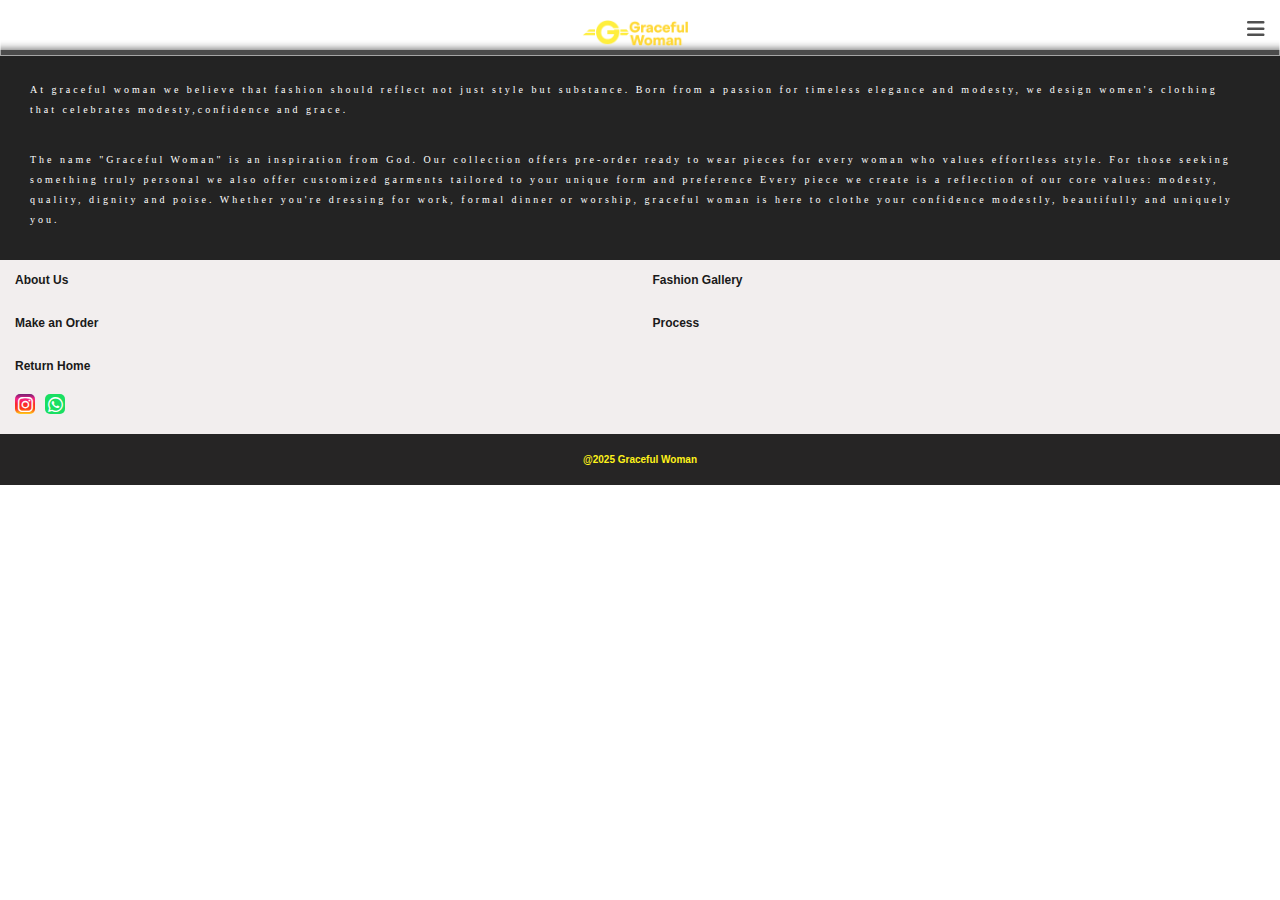
<file: about.html>
<!DOCTYPE html>
<html lang="en">
<head>
    <meta charset="UTF-8">
    <meta name="viewport" content="width=device-width, initial-scale=1.0">
    <link rel="icon" href="favicon/graceful woman logo.png">
    <link rel="stylesheet" href="about.css">
    <link rel="stylesheet" href="https://cdnjs.cloudflare.com/ajax/libs/font-awesome/6.7.2/css/all.min.css">
    <title>About Us</title>
</head>
<body>
    


        <header>

        <nav class="mobile-container">

            <div class="topNav">

                <div class="centered-logo">
                <a href="#" class="active"><img src="images/grace.png" alt="" ></a>
            </div>
          
                <ul id="myLinks">
                    <li><a href="index.html">HOME</a></li>
                    <li><a href="Order-Page.html">MAKE AN ORDER</a></li>
                    <li><a href="fashion-gallery.html">FASHION GALLERY</a></li> 
                    <li><a href="process.html">PROCESS</a></li>
                    <!-- NON BRIDAL -->
                    <li><a href="about.html">ABOUT US</a></li>
                  
                
        </ul>

        

            <a href="javascript:void(0);" class="icon" onclick="myFunction()"> <i class="fa fa-bars"></i></a>
        </nav>  


    </header>


    <main>

        <section>
            <div class="about-section-one">
                <p>At graceful woman we believe that fashion should reflect not just style but substance. Born from a passion for timeless elegance and modesty, we design women's clothing that celebrates modesty,confidence and grace. 
                   </p>

                <p> The name "Graceful Woman" is an inspiration from God.
                    Our collection offers pre-order ready to wear pieces for every woman who values effortless style. For those seeking  something truly personal we also offer customized garments tailored to your unique form and preference 
                    Every piece we create is a reflection of our core values: modesty, quality, dignity and poise.
                    Whether you're dressing for work, formal dinner or worship, graceful woman is here to clothe your confidence modestly, beautifully and uniquely you.</p>
            </div>
        </section>

 




    </main>





     <footer>

    

    <div class="footer-links">
        <ul>
            <li><a href="about.html">About Us</a></li>
            <li><a href="fashion-gallery.html">Fashion Gallery</a></li> 
            <li><a href="Order-Page.html">Make an Order</a></li>
            <li><a href="process.html">Process</a></li>
           <li><a href="index.html">Return Home</a></li>
        </ul>
    </div>



 <div class="footer-social-media-links">
        <a href="https://www.instagram.com/gracefulwomencollections?utm_source=ig_web_button_share_sheet&igsh=ZDNlZDc0MzIxNw=="><i class="fa-brands fa-instagram"></i></a>
      <a href="https://wa.me/+2349133815008?text=urlencodedtext"><i class="fa-brands fa-whatsapp"></i></a>
    </div>

    <p>@2025 Graceful Woman</p>
</footer>

    

    <script src="about.js"></script>
</body>
</html>
</file>
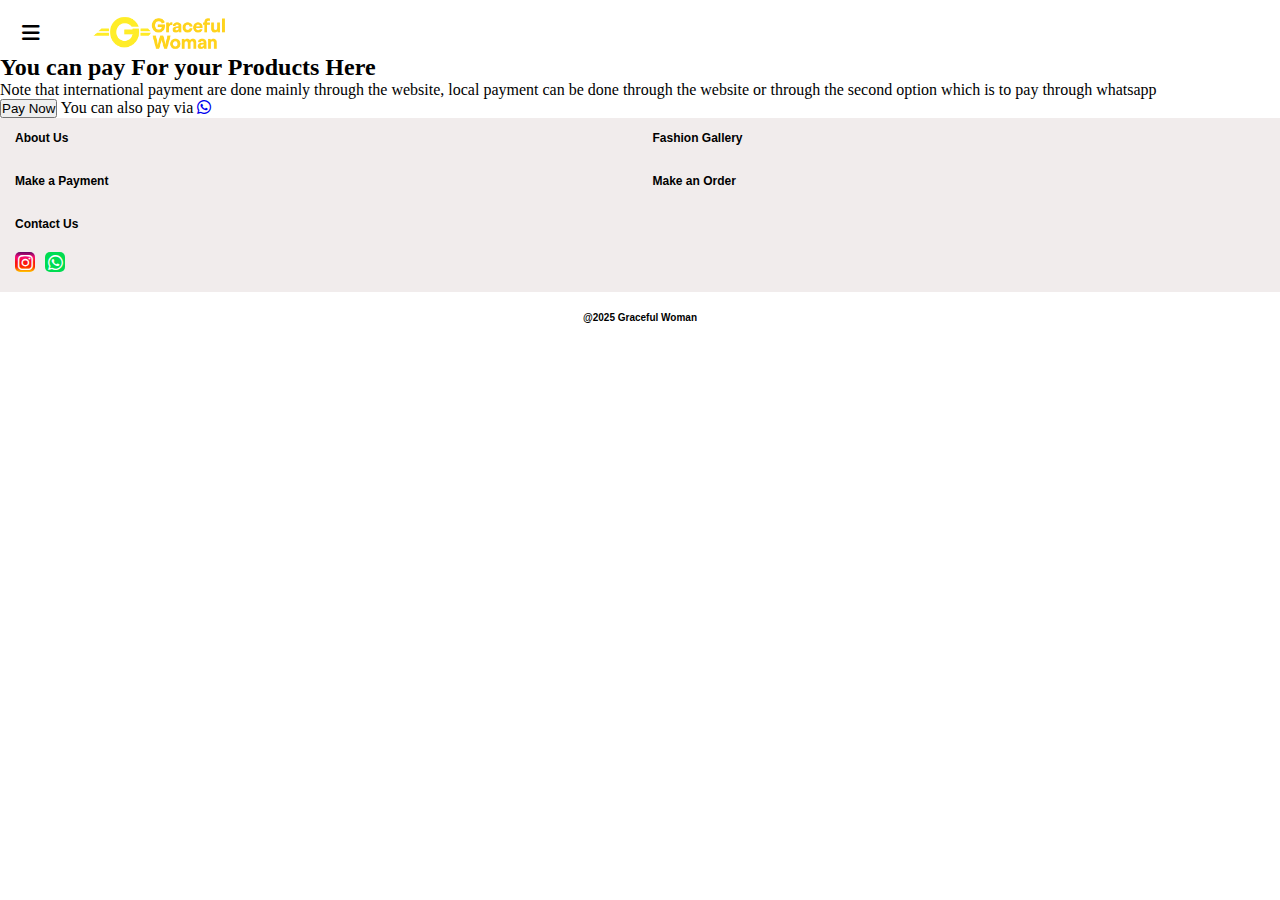
<file: Collections.html>
<!DOCTYPE html>
<html lang="en">
<head>
    <meta charset="UTF-8">
    <meta name="viewport" content="width=device-width, initial-scale=1.0">
    <link rel="stylesheet" href="Collections.css">
    <link rel="icon" href="favicon/graceful woman logo.png">
    <link rel="stylesheet" href="https://cdnjs.cloudflare.com/ajax/libs/font-awesome/6.7.2/css/all.min.css">
    <title>Our Collections</title>
</head>
<body>
    
    <header>

        <nav class="mobile-container">

            <div class="topNav">

                <div class="centered-logo">
                <a href="#" class="active"><img src="images/grace.png" alt="" ></a>
            </div>
          
            <ul id="myLinks">
                <li><a href="index.html">HOME</a></li>
                <li><a href="Order-Page.html">MAKE AN ORDER</a></li>
                <li><a href="fashion-gallery.html">FASHION GALLERY</a></li> 
                <li><a href="process.html">PROCESS</a></li>
                <!-- NON BRIDAL -->
                <li><a href="about.html">ABOUT US</a></li>
                <li><a href="Collections.html">MAKE A PAYMENT</a></li>
            
    </ul>

        

            <a href="javascript:void(0);" class="icon" onclick="myFunction()"> <i class="fa fa-bars"></i></a>
        </nav>  


    </header>




    <main>

        <section>
                
            <div class="payment-page">

                
                <h2>You can pay For your Products Here</h2>
                <p class="notice">Note that international payment are done mainly through the website, local payment can be done through the website or through the second option which is to pay through whatsapp</p>

                <button onclick="payWithPaystack()">Pay Now</button>

                <span>You can also pay via <a href="#"><i class="fa-brands fa-whatsapp"></i></a></span>

                </div>

              
                <!-- Paystack Script -->
                <script src="https://js.paystack.co/v1/inline.js"></script>
              
                <script>
                  function payWithPaystack() {
                    var handler = PaystackPop.setup({
                      key: 'pk_test_93b93a9578f03c553f652e14778f90c2a86fc205', // replace with your Paystack public key
                      email: 'anyanwud898@gmail.com',
                      amount: 5000 * 100, // Amount in kobo (5000 NGN = ₦50), for USD convert appropriately
                      currency: "NGN", // Accept international payments in USD (you can also use GHS, ZAR, etc.)
                      ref: '' + Math.floor((Math.random() * 1000000000) + 1), // Unique reference
                      callback: function(response) {
                        alert('Payment successful! Transaction reference: ' + response.reference);
                        // Here you can call your backend or show success page
                      },
                      onClose: function() {
                        alert('Payment window closed.');
                      }
                    });
              
                    handler.openIframe();
                  }
                </script>


            </div>

        </section>



    </main>





















    <footer>

        <div class="footer-links">
          <ul>
            <li><a href="about.html">About Us</a></li>
            <li><a href="fashion-gallery.html">Fashion Gallery</a></li>
            <li><a href="Collections.html">Make a Payment</a></li>
            <li><a href="Order-Page.html">Make an Order</a></li>
            <li><a href="#">Contact Us</a></li>
        </ul>
        </div>
    
        <div class="footer-social-media-links">
            <a href="https://www.instagram.com/gracefulwomencollections?igsh=MTNvdjE1bjBwNnpkMw=="><i class="fa-brands fa-instagram"></i></a>
            <a href="#"><i class="fa-brands fa-whatsapp"></i></a>
        </div>
    
        <p>@2025 Graceful Woman</p>
    </footer>




    <script src="Collections.js"></script>
</body>
</html>
</file>
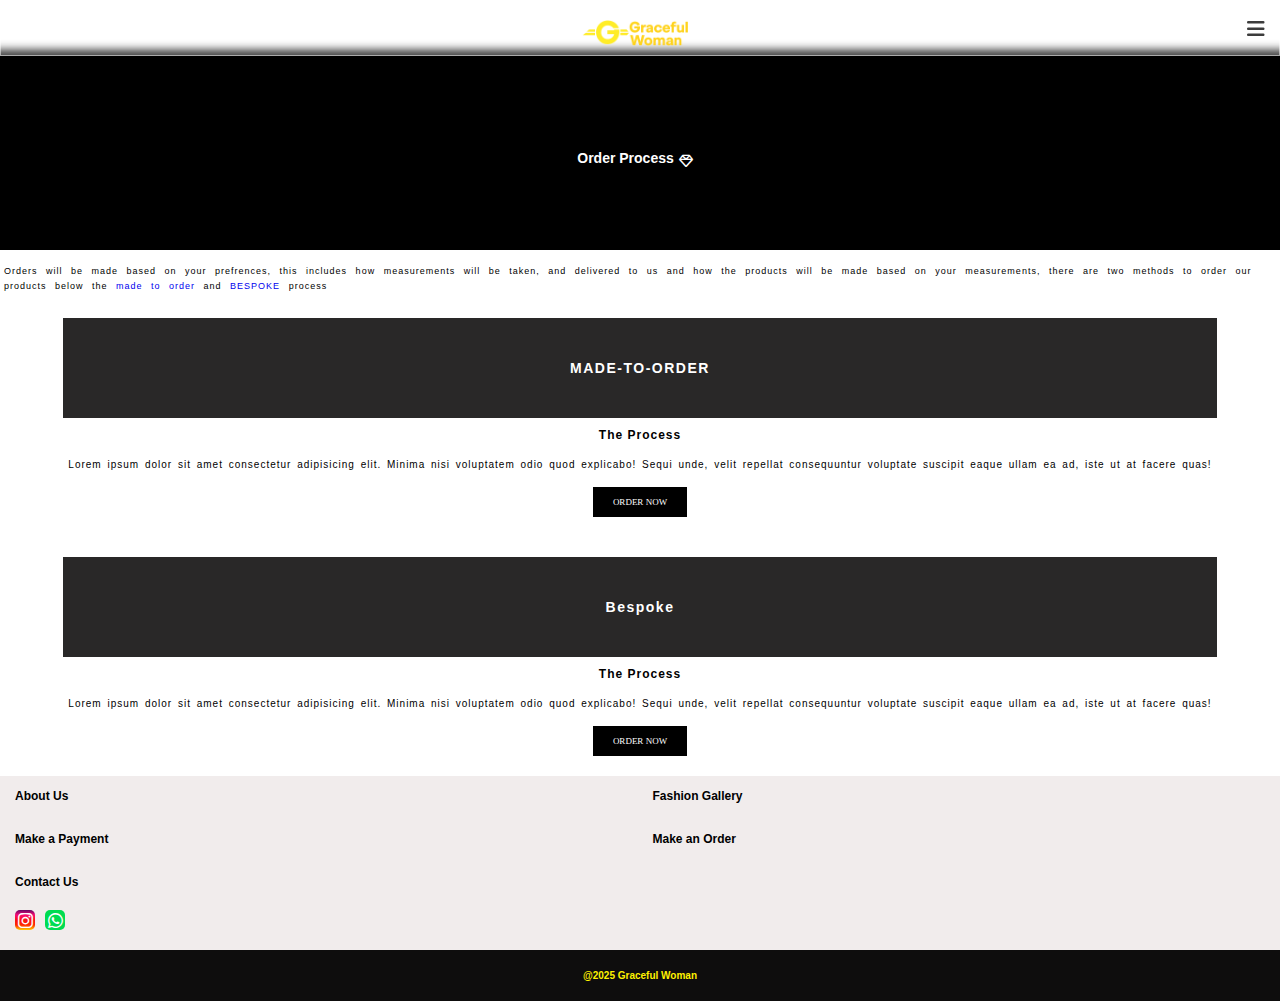
<file: process.html>
<!DOCTYPE html>
<html lang="en">
<head>
    <meta charset="UTF-8">
    <meta name="viewport" content="width=device-width, initial-scale=1.0">
    <link rel="stylesheet" href="https://cdnjs.cloudflare.com/ajax/libs/font-awesome/6.7.2/css/all.min.css">
    <link rel="stylesheet" href="process.css">
    <link rel="icon" href="favicon/graceful woman logo.png">
    <title>Order Process</title>
 
</head>
<body>
    

    <header>

        <nav class="mobile-container">

            <div class="topNav">

                <div class="centered-logo">
                <a href="#" class="active"><img src="images/grace.png" alt="" ></a>
            </div>
          
            <ul id="myLinks">
                <li><a href="index.html">HOME</a></li>
                <li><a href="Order-Page.html">MAKE AN ORDER</a></li>
                <li><a href="fashion-gallery.html">FASHION GALLERY</a></li> 
                <li><a href="process.html">PROCESS</a></li>
                <!-- NON BRIDAL -->
                <li><a href="about.html">ABOUT US</a></li>
                <li><a href="Collections.html">MAKE A PAYMENT</a></li>
            
    </ul>

        

            <a href="javascript:void(0);" class="icon" onclick="myFunction()"> <i class="fa fa-bars"></i></a>
        </nav>  


    </header>


<!-- all h3 have the same font size -->


<main>
    <section>
        <div class="personal-order-process">

            <div class="intro-message-for-order-process">
                <!-- the background should be black -->
                <h3>Order Process   <i class="fa-regular fa-gem"></i> </h3>

                <p>Orders will be made based on your prefrences, this includes how measurements will be taken, and delivered to us and how the products will be made based on your measurements, there are two methods to order our products below the <a href="#">made to order</a> and <a href="#">BESPOKE</a> process</p>
            </div>



            <div class="intro-message-for-made-to-order">
                <h3>MADE-TO-ORDER</h3>
            

        <h3>The Process</h3>
        <p>Lorem ipsum dolor sit amet consectetur adipisicing elit. Minima nisi voluptatem odio quod explicabo! Sequi unde, velit repellat consequuntur voluptate suscipit eaque ullam ea ad, iste ut at facere quas!</p>
        <a href="Order-Page.html">Order Now</a>
    </div>

    


            <div class="bespoke">
                <h3>Bespoke</h3>
       

        <h3>The Process</h3>
        <p>Lorem ipsum dolor sit amet consectetur adipisicing elit. Minima nisi voluptatem odio quod explicabo! Sequi unde, velit repellat consequuntur voluptate suscipit eaque ullam ea ad, iste ut at facere quas!</p>
        <a href="Order-Page.html">Order Now</a>
    </div>




</div>
</section>
</main>




<footer>

    <div class="footer-links">
        <ul>
            <li><a href="about.html">About Us</a></li>
            <li><a href="fashion-gallery.html">Fashion Gallery</a></li>
            <li><a href="Collections.html">Make a Payment</a></li>
            <li><a href="Order-Page.html">Make an Order</a></li>
            <li><a href="#">Contact Us</a></li>
        </ul>
    </div>

    <div class="footer-social-media-links">
        <a href="https://www.instagram.com/gracefulwomencollections?igsh=MTNvdjE1bjBwNnpkMw=="><i class="fa-brands fa-instagram"></i></a>
        <a href="#"><i class="fa-brands fa-whatsapp"></i></a>
    </div>

    <p>@2025 Graceful Woman</p>
</footer>





<script src="process.js"></script>
</body>
</html>
</file>
<file: about.css>
*{
    margin: 0;
    padding: 0;
    list-style: none;
    text-decoration: none;
    box-sizing: border-box;
}
body{
    background: url(https://media.istockphoto.com/id/1502947715/photo/tailor-dummy-over-black-background.jpg?s=612x612&w=0&k=20&c=ayjYa1Gm3D6GrH2IobPoj33CysI8PtostlYDt2o7Iu0=);
    background-repeat: no-repeat;
    background-size: cover;
    background-position: center;
    opacity: 0.9;
}
 img{
    height: 70px;
 }

 header{
  width: 100%;
  background: none;
}

.mobile-container{
display: flex;
flex-direction: row;
justify-content: center;
align-items: center;
width: 100%;
margin: auto;
position: fixed;
z-index: 2;
background: none;
/* outline: auto; */
}

/* this is the hamburger icon and its content */
.topNav{
width: 100%;
height: fit-content;
position: relative;
background: hsla(0, 0%, 100%, 0.18);
backdrop-filter: blur(5px);
-webkit-backdrop-filter: blur(5px);
border: 0.5px solid hsla(0, 0%, 100%, 0.5);
overflow: hidden;
} 

.centered-logo{
display: flex;
justify-content: center;
align-items: center;
position: relative;
top: 7px;
width: 100%;
}
.active{
overflow: hidden;
}
.topNav .active img{
height: 50px;
width: 120px;
object-fit: contain;

}
.topNav #myLinks {
text-decoration: none;
width: 100%;
height: fit-content;
background: hsla(0, 0%, 100%, 0.18);
backdrop-filter: blur(5px);
-webkit-backdrop-filter: blur(5px);
border: 0.5px solid hsla(0, 0%, 100%, 0.5);
}
.topNav #myLinks li a{
color: hsl(0, 0%, 0%, 0.7);
padding-left: 10px;
text-decoration: none;
font-size: 12px;
font-family: sans-serif;
display: block;
padding-top: 20px;
padding-bottom: 20px;
height: fit-content;
align-self: center;
justify-content: center;
width: 100%;
}
.topNav #myLinks li a:hover{
background: rgba(165, 165, 165, 0.863);
}



.icon{
display: block;
padding: 14.5px;
text-align: center;
margin-top: 2px;
margin-left: 2px;
position: absolute;
right: 0;
top: 0;
font-size: 20px;
}
 .icon i{
color: rgba(46, 46, 46, 0.932);
}

/* .topNav a :hover{
 background-color: black;
 color: rgb(255, 255, 255);
} */

#myLinks{
  display: none;
}



/* MAin */
main{
  padding-block-start: 50px;
}

/* section one */

.about-section-one{
    height: fit-content;
    width: 100%;
    /* margin-bottom: 2px; */
    padding: 15px;
    background: rgb(11, 11, 11);
}
.about-section-one p{
    height: fit-content;
    width: 100%;
    padding: 15px;
    color: rgb(255, 255, 255);
    font-family: serif;
    font-size: 10px;
    letter-spacing: 3px;
    line-height: 2em;
}


/* section two */
/* .about-the-designer{
    height: fit-content;
    width: 100%;
    color: white;
    padding: 10px;
    background: rgb(11, 11, 11);   
}
.about-the-designer h1{
    height: fit-content;
    width: 100%;
    padding: 15px;
    text-align: center;
    color: white;
    font-family: sans-serif;
    font-size: 15px;
    letter-spacing: 5px;
 
}
.about-the-designer img{
    height: fit-content;
    width: 100%;
    line-height: 2em;
}
.about-the-designer p{
    height: fit-content;
    width: 100%;
    padding: 10px;
    color: rgb(255, 255, 255);
    font-family: serif;
    font-size: 10px;
    letter-spacing: 3px;
    line-height: 2em;
} */



/* Footer */
footer{
    position: relative;
    height: fit-content;
    width: 100%;
    background-color: rgb(241, 236, 236);
    bottom: 0;
}
.footer-links{
  margin: 0px 10px;

}
.footer-links ul{
    display: grid;
    grid-template-columns: repeat(2, 1fr);
    gap: 15px;
    place-content: center;
}
.footer-links ul li{
  margin-top: 10px;
}
.footer-links ul li a{
  color: rgb(0, 0, 0);
  font-weight: 700;
  font-size: 12px;
  font-family: sans-serif;
  padding: 10px 5px; 
  transition: all 2s;
  border-radius: 4px;
}
.footer-links ul li a:hover{
background-color: rgb(47, 47, 47);
}

.footer-social-media-links{
    margin-top: 20px;
    margin-bottom: 20px;
    /* outline: auto; */
    width: 50%;
    height: fit-content;
    position: relative;
    display: flex;
    gap: 10px;
    left: 15px;
}
.footer-social-media-links a{
   font-size: 17px;
}
.footer-social-media-links a:nth-of-type(1){
   color: white;
   height: 20px;
   width: 20px;
   display: flex;
   justify-content: center;
   align-items: center;
   border-radius: 5px;
   /* padding: 5px; */
   background:  linear-gradient( rgb(100, 6, 100) , rgb(249, 11, 119), rgb(249, 18, 18), rgb(255, 42, 0), rgb(255, 204, 0));
}
.footer-social-media-links a:nth-of-type(2){
   color: white;
   height: 20px;
   width: 20px;
   display: flex;
   justify-content: center;
   align-items: center;
   border-radius: 5px;
   /* padding: 5px; */
   background: rgb(0, 220, 81);
}

footer p{
    text-align: center;
    position: relative;
    bottom: 0;
    font-size: 10px;
    font-weight: 600;
  font-family: sans-serif;
    /* font-style: italic; */
    width: 100%;
    padding: 20px 0px;
    color: #FFF200;
    background: rgb(14, 13, 13);
}
</file>
<file: Collections.css>
*{
    margin: 0;
    padding: 0;
    list-style: none;
    text-decoration: none;
    box-sizing: border-box;
}
/* body{

} */
 img{
    height: 70px;
 }

/* header{
    width: 100%;
} */

.mobile-container{
    display: flex;
    flex-direction: row;
    justify-content: center;
    align-items: center;
    width: 100%;
    margin: auto;
    background-color: white;
    /* outline: auto; */
}

/* this is the hamburger icon and its content */
.topNav{
    width: 100%;
    height: fit-content;
    position: relative;
    background-color: white;
    overflow: hidden;
 } 
 .active{
  /* background: #04AA6D; */
  position: relative;
  top: 8px;
  left: 90px;
  overflow: hidden;
}
.topNav .active img{
  height: 50px;
  width: 150px;
  object-fit: contain;

}
.topNav #myLinks {
    text-decoration: none;
    width: 100%;
    height: fit-content;
    background-color: white;
}
.topNav #myLinks li a{
    color: black;
    padding-left: 10px;
    text-decoration: none;
    font-size: 12px;
    font-family: sans-serif;
    display: block;
    padding-top: 20px;
    padding-bottom: 20px;
    height: fit-content;
    align-self: center;
    justify-content: center;
    width: 100%;
}
.topNav #myLinks li a:hover{
  background: rgba(48, 46, 46, 0.438);
}



 .icon{
   background: white;
   display: block;
    padding: 20px;
  text-align: center;
    margin-top: 2px;
    margin-left: 2px;
   position: absolute;
   left: 0;
   top: 0;
   font-size: 20px;
}
 .icon i{
color: black;
}

/* .topNav a :hover{
   background-color: black;
   color: rgb(255, 255, 255);
} */

#myLinks{
    display: none;
}














/* Footer */
footer{
    position: relative;
    height: fit-content;
    width: 100%;
    background-color: rgb(241, 236, 236);
    bottom: 0;
}
.footer-links{
  margin: 0px 10px;

}
.footer-links ul{
    display: grid;
    grid-template-columns: repeat(2, 1fr);
    gap: 15px;
    place-content: center;
}
.footer-links ul li{
  margin-top: 10px;
}
.footer-links ul li a{
  color: rgb(0, 0, 0);
  font-weight: 700;
  font-size: 12px;
  font-family: sans-serif;
  padding: 10px 5px; 
  transition: all 2s;
  border-radius: 4px;
}
.footer-links ul li a:hover{
background-color: rgb(47, 47, 47);
}

.footer-social-media-links{
    margin-top: 20px;
    margin-bottom: 20px;
    /* outline: auto; */
    width: 50%;
    height: fit-content;
    position: relative;
    display: flex;
    gap: 10px;
    left: 15px;
}
.footer-social-media-links a{
   font-size: 17px;
}
.footer-social-media-links a:nth-of-type(1){
   color: white;
   height: 20px;
   width: 20px;
   display: flex;
   justify-content: center;
   align-items: center;
   border-radius: 5px;
   /* padding: 5px; */
   background:  linear-gradient( rgb(100, 6, 100) , rgb(249, 11, 119), rgb(249, 18, 18), rgb(255, 42, 0), rgb(255, 204, 0));
}
.footer-social-media-links a:nth-of-type(2){
   color: white;
   height: 20px;
   width: 20px;
   display: flex;
   justify-content: center;
   align-items: center;
   border-radius: 5px;
   /* padding: 5px; */
   background: rgb(0, 220, 81);
}

footer p{
    text-align: center;
    position: relative;
    bottom: 0;
    font-size: 10px;
    font-weight: 600;
  font-family: sans-serif;
    /* font-style: italic; */
    width: 100%;
    padding: 20px 0px;
    color: black;
    background: white;
}
</file>
<file: process.css>
* {
  margin: 0;
  padding: 0;
  list-style: none;
  text-decoration: none;
  box-sizing: border-box;
}
/* body{

} */
img {
  height: 70px;
}

header{
  width: 100%;
  background: none;
}

.mobile-container{
display: flex;
flex-direction: row;
justify-content: center;
align-items: center;
width: 100%;
margin: auto;
position: fixed;
z-index: 2;
background: none;
/* outline: auto; */
}

/* this is the hamburger icon and its content */
.topNav{
width: 100%;
height: fit-content;
position: relative;
background: hsla(0, 0%, 100%, 0.18);
backdrop-filter: blur(5px);
-webkit-backdrop-filter: blur(5px);
border: 0.5px solid hsla(0, 0%, 100%, 0.5);
overflow: hidden;
} 

.centered-logo{
display: flex;
justify-content: center;
align-items: center;
position: relative;
top: 7px;
width: 100%;
}
.active{
overflow: hidden;
}
.topNav .active img{
height: 50px;
width: 120px;
object-fit: contain;

}
.topNav #myLinks {
text-decoration: none;
width: 100%;
height: fit-content;
background: hsla(0, 0%, 100%, 0.18);
backdrop-filter: blur(5px);
-webkit-backdrop-filter: blur(5px);
border: 0.5px solid hsla(0, 0%, 100%, 0.5);
}
.topNav #myLinks li a{
color: hsl(0, 0%, 0%, 0.7);
padding-left: 10px;
text-decoration: none;
font-size: 12px;
font-family: sans-serif;
display: block;
padding-top: 20px;
padding-bottom: 20px;
height: fit-content;
align-self: center;
justify-content: center;
width: 100%;
}
.topNav #myLinks li a:hover{
background: rgba(165, 165, 165, 0.863);
}



.icon{
display: block;
padding: 14.5px;
text-align: center;
margin-top: 2px;
margin-left: 2px;
position: absolute;
right: 0;
top: 0;
font-size: 20px;
}
 .icon i{
color: rgba(46, 46, 46, 0.932);
}

/* .topNav a :hover{
 background-color: black;
 color: rgb(255, 255, 255);
} */

#myLinks{
  display: none;
}


/* Main */
main{
  padding-block-start: 50px;
}

.personal-order-process {
  display: flex;
  flex-direction: column;
  justify-content: center;
  align-items: center;
  /* gap: 10px; */
}

.intro-message-for-order-process {
  display: flex;
  flex-direction: column;
  justify-content: center;
  align-items: center;
  gap: 10px;
}
.intro-message-for-order-process h3 {
  display: flex;
  font-size: 14px;
  font-weight: 800;
  width: 100%;
  justify-content: center;
  height: 100px;
  padding: 100px 10px;
  background: black;
  color: white;
  font-family: sans-serif;
}
.intro-message-for-order-process i {
 margin-left: 5px;
 margin-right: 10px;
 position: relative;
 top: 4px;
 width: fit-content;
}
.intro-message-for-order-process p {
  font-size: 9px;
  font-weight: 200;
  font-family: sans-serif;
  margin: 4px;
  line-height: 15px;
  word-spacing: 5px;
  letter-spacing: 1px;
}

.intro-message-for-made-to-order {
  display: flex;
  flex-direction: column;
  justify-content: center;
  align-items: center;
  gap: 10px;
  margin-bottom: 20px;
}
.intro-message-for-made-to-order h3:nth-child(1) {
  display: flex;
  font-size: 14px;
  font-weight: 800;
  width: 100%;
  justify-content: center;
  align-items: center;
  height: 100px;
  padding: 20px 10px;
  background: rgb(41, 40, 40);
  color: white;
  font-family: sans-serif;
  margin-top: 20px;
  letter-spacing: 1.5px;
}
.intro-message-for-made-to-order h3:nth-child(2) {
  font-size: 12px;
  font-weight: 800;
  font-family: sans-serif;
  letter-spacing: 1px;
}
.intro-message-for-made-to-order p {
  font-size: 10px;
  font-weight: 200;
  text-align: center;
  margin: 5px;
  font-family: sans-serif;
  line-height: 15px;
  word-spacing: 2px;
  letter-spacing: 1px;
}
.intro-message-for-made-to-order a {
  font-size: 9px;
  color: white;
  padding: 10px 20px;
  background: black;
  text-transform: uppercase;
  transition: all 0.5s;
}
.intro-message-for-made-to-order a:hover {
  transform: scale(1.1);
  background: white;
  color: black;
  border: 1px solid black;
}

.bespoke{
  display: flex;
  flex-direction: column;
  justify-content: center;
  align-items: center;
  gap: 10px;
  margin-bottom: 20px;
}
.bespoke h3:nth-child(1) {
  display: flex;
  font-size: 14px;
  font-weight: 800;
  width: 100%;
  justify-content: center;
  align-items: center;
  height: 100px;
  padding: 20px 10px;
  background: rgb(41, 40, 40);
  color: white;
  font-family: sans-serif;
  margin-top: 20px;
  letter-spacing: 1.5px;
}
.bespoke h3:nth-child(2) {
  font-size: 12px;
  font-weight: 800;
  font-family: sans-serif;
  letter-spacing: 1px;
}


.bespoke p {
  font-size: 10px;
  font-weight: 200;
  text-align: center;
  margin: 5px;
  font-family: sans-serif;
  line-height: 15px;
  word-spacing: 2px;
  letter-spacing: 1px;
}
.bespoke a {
  font-size: 9px;
  color: white;
  padding: 10px 20px;
  background: black;
  transition: all 0.5s;
  text-transform: uppercase;
}

.bespoke a:hover {
  transform: scale(1.1);
  background: white;
  color: black;
  border: 1px solid black;
}





/* Footer */
footer {
  position: relative;
  height: fit-content;
  width: 100%;
  background-color: rgb(241, 236, 236);
  bottom: 0;
}
.footer-links {
  margin: 0px 10px;
}
.footer-links ul {
  display: grid;
  grid-template-columns: repeat(2, 1fr);
  gap: 15px;
  place-content: center;
}
.footer-links ul li {
  margin-top: 10px;
}
.footer-links ul li a {
  color: rgb(0, 0, 0);
  font-weight: 700;
  font-size: 12px;
  font-family: sans-serif;
  padding: 10px 5px;
  transition: all 2s;
  border-radius: 4px;
}
.footer-links ul li a:hover {
  background-color: rgb(47, 47, 47);
}

.footer-social-media-links {
  margin-top: 20px;
  margin-bottom: 20px;
  /* outline: auto; */
  width: 50%;
  height: fit-content;
  position: relative;
  display: flex;
  gap: 10px;
  left: 15px;
}
.footer-social-media-links a {
  font-size: 17px;
}
.footer-social-media-links a:nth-of-type(1) {
  color: white;
  height: 20px;
  width: 20px;
  display: flex;
  justify-content: center;
  align-items: center;
  border-radius: 5px;
  /* padding: 5px; */
  background: linear-gradient(
    rgb(100, 6, 100),
    rgb(249, 11, 119),
    rgb(249, 18, 18),
    rgb(255, 42, 0),
    rgb(255, 204, 0)
  );
}
.footer-social-media-links a:nth-of-type(2) {
  color: white;
  height: 20px;
  width: 20px;
  display: flex;
  justify-content: center;
  align-items: center;
  border-radius: 5px;
  /* padding: 5px; */
  background: rgb(0, 220, 81);
}

footer p{
  text-align: center;
  position: relative;
  bottom: 0;
  font-size: 10px;
  font-weight: 600;
font-family: sans-serif;
  /* font-style: italic; */
  width: 100%;
  padding: 20px 0px;
  color: #FFF200;
  background: rgb(14, 13, 13);
}
</file>
